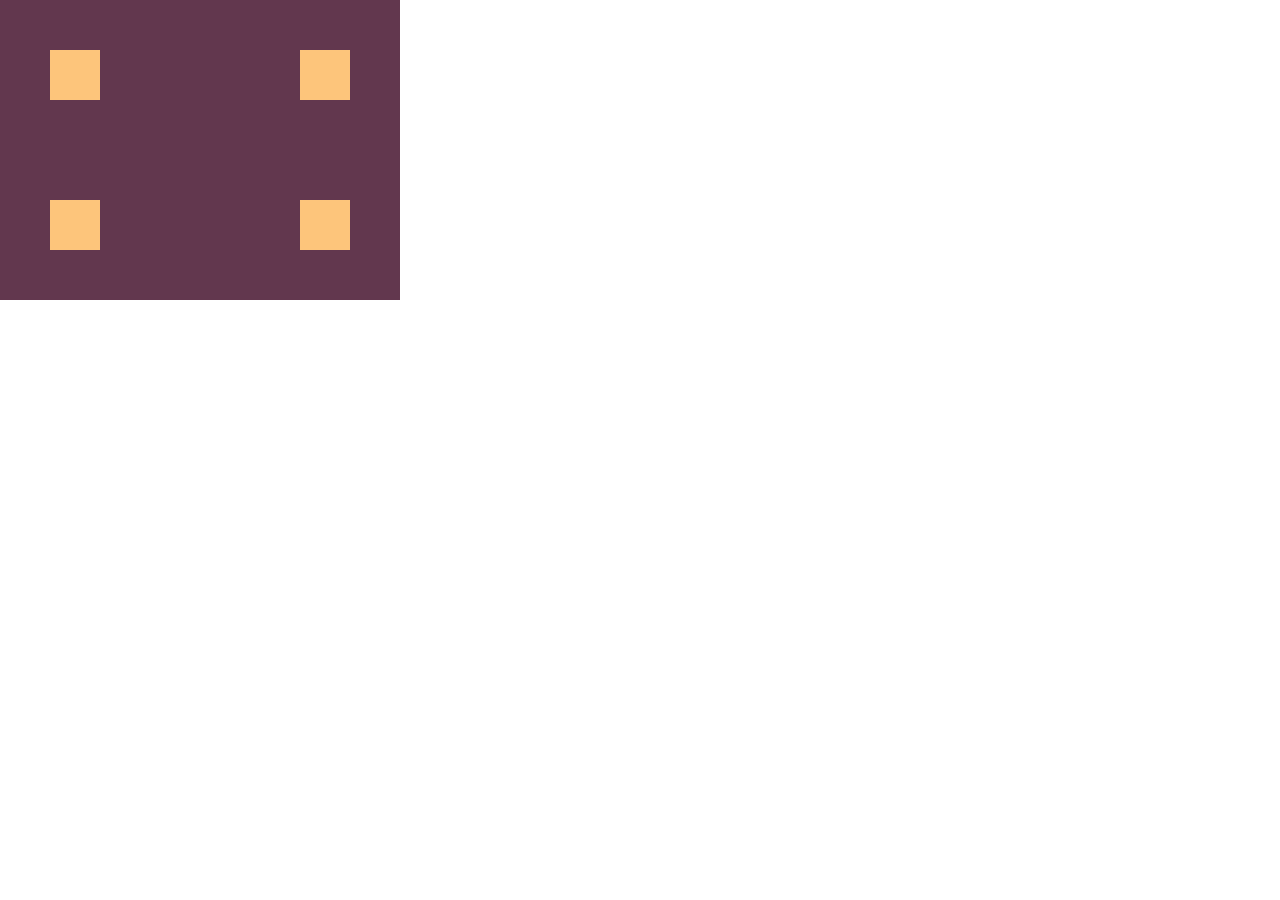
<file: Battle#1.2_Carrom/index.html>
<!DOCTYPE html>
<html lang="en">
<head>
   <meta charset="UTF-8">
   <meta http-equiv="X-UA-Compatible" content="IE=edge">
   <meta name="viewport" content="width=device-width, initial-scale=1.0">
   <link rel="stylesheet" href="./style.css">
   <title>Document</title>
</head>
<body>
   <div class="wrap">
      <div class="box"></div>
      <div class="box"></div>
      <div class="box"></div>
      <div class="box"></div>
   </div>
   
</body>
</html>
</file>
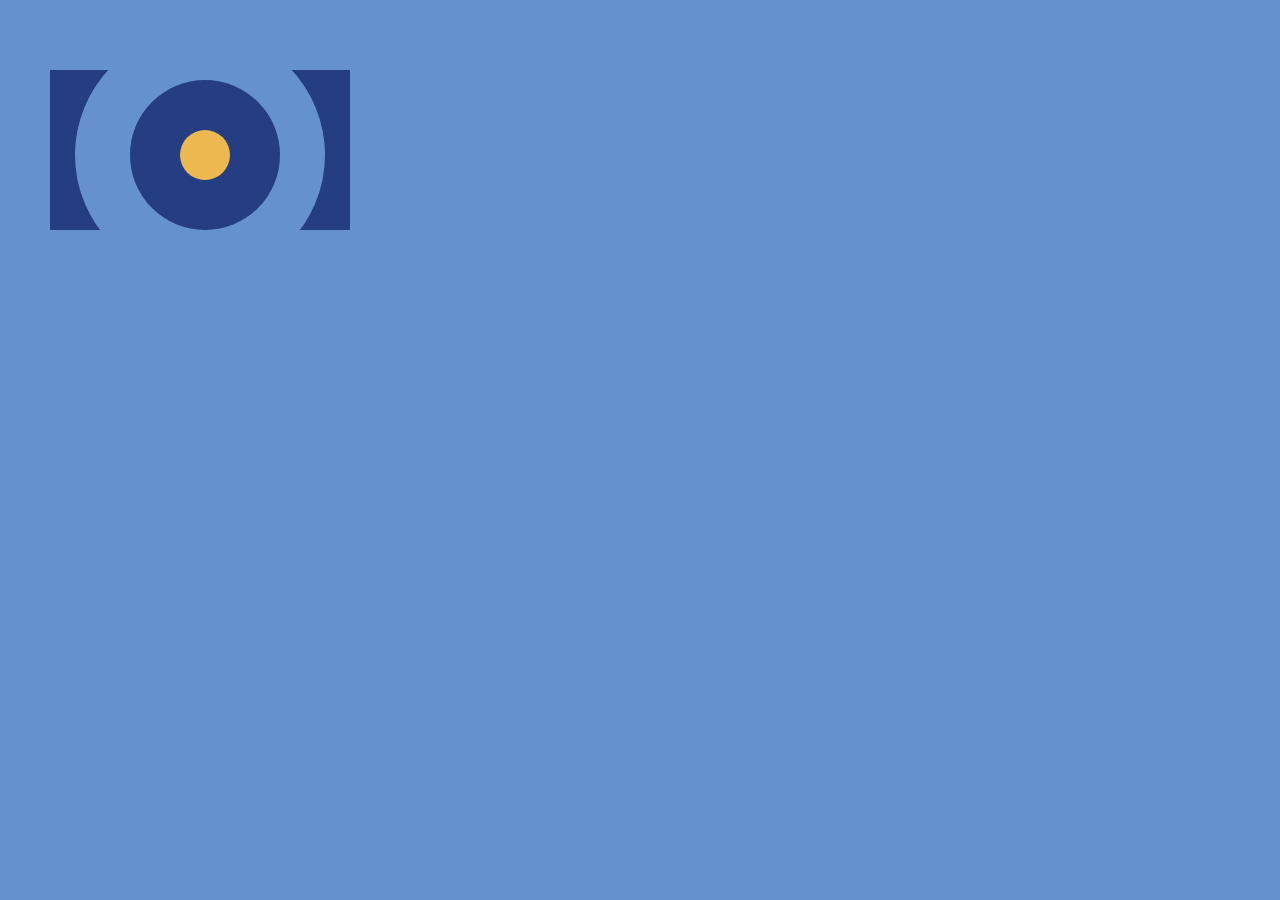
<file: Battle#1.3_Push_Button/index.html>
<!DOCTYPE html>
<html lang="en">
<head>
   <meta charset="UTF-8">
   <meta http-equiv="X-UA-Compatible" content="IE=edge">
   <meta name="viewport" content="width=device-width, initial-scale=1.0">
   <link rel="stylesheet" href="./style.css">
   <title>Document</title>
</head>
<body>
   <div class = "wrapper" >
      <div class = "sq"></div>
      <div class = "cir1"></div>
      <div class = "cir2"></div>
      <div class = "cir3"></div>
   </div>
   
</body>
</html>
</file>
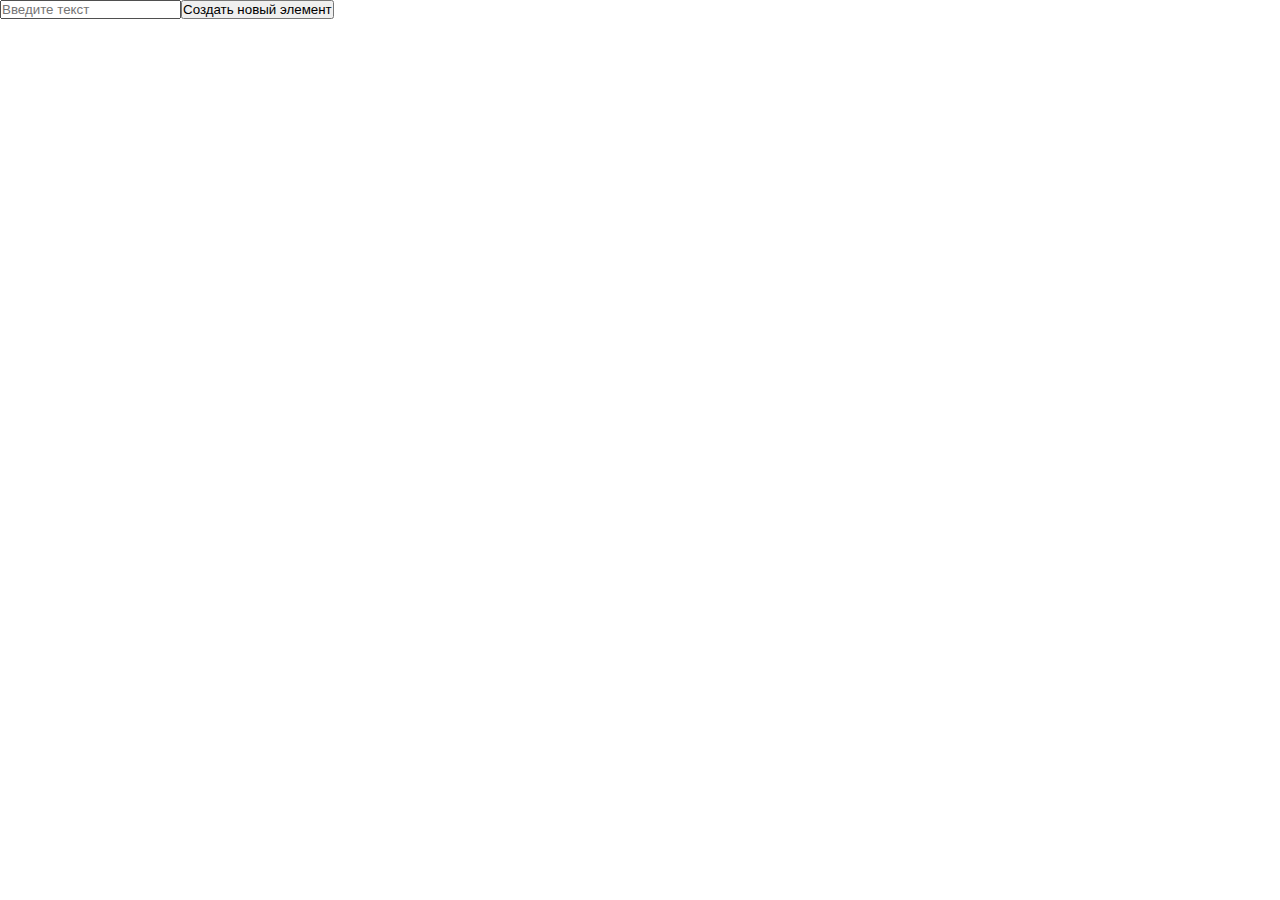
<file: SammeryGlobal/Sammery/index.html>
<!DOCTYPE html>
<html lang="en">
<head>
   <meta charset="UTF-8">
   <meta http-equiv="X-UA-Compatible" content="IE=edge">
   <meta name="viewport" content="width=device-width, initial-scale=1.0">
   <link rel="stylesheet" href="./style.css">
   <title>Document</title>
</head>
<body>
   <div id="container"></div>
   <script src="./script.js"></script>
</body>
</html>
</file>
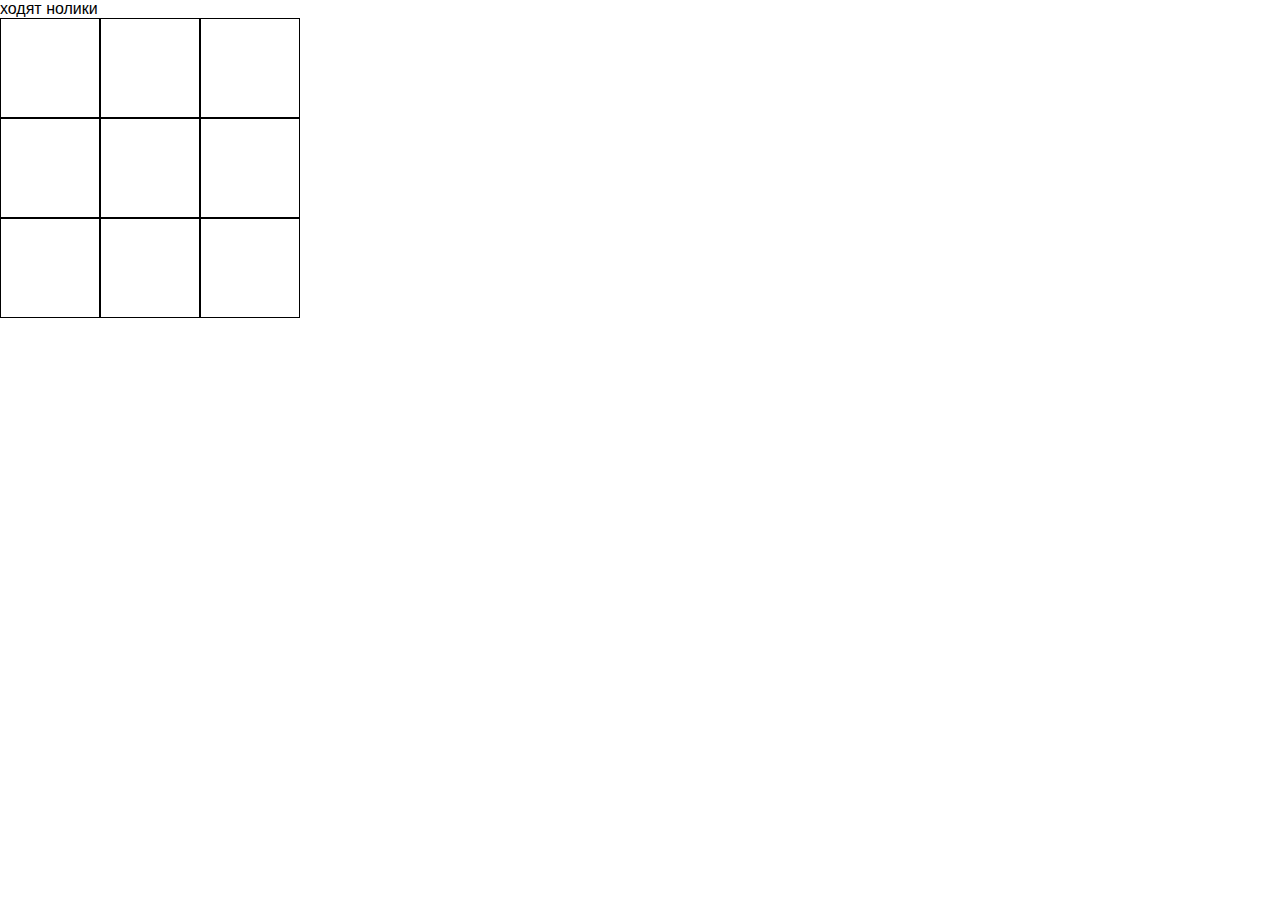
<file: SammeryGlobal/Sammery_Крестики-нолики/index.html>
<!DOCTYPE html>
<html lang="en">
<head>
   <meta charset="UTF-8">
   <meta http-equiv="X-UA-Compatible" content="IE=edge">
   <meta name="viewport" content="width=device-width, initial-scale=1.0">
   <link rel="stylesheet" href="./style.css">
   <title>Tick-Tack-o</title>
</head>
<body>
   <div id="container">
      <!--
      <div class="grid">
         <div></div>
         <div></div>
         <div></div>
         <div></div>
         <div></div>
         <div></div>
         <div></div>
         <div></div>
         <div></div>
      </div>
      -->
   </div>
   <script src="./script.js"></script>
</body>
</html>
</file>
<file: Battle#1.2_Carrom/style.css>
*{margin:0;
   padding:0;
   border:box;

}
.wrap{
display: flex;
flex-wrap:wrap;
justify-content: space-between;
align-items: center;   
width: 400px;
height: 300px;
background:#62374e;
}
.box{
width: 50px;
height: 50px;
margin: 40px 50px 40px 50px;
display:flex;
justify-content: space-between;
align-items: center; 
background:#fdc57b;
}
</file>
<file: Battle#1.3_Push_Button/style.css>
*{
   margin:0;
   background:#6592CF;
}
.wrapper{
   width:400px;
   height:300px;
   background:#6592CF;
}
.sq {
   width: 300px;
   height: 160px;
   background: #243D83;
   margin:70px 50px;
   position:relative;
}
.cir1{
   width:250px;
   height:250px;
   border-radius:50%;
   background:#6592CF;
   position:absolute;
   top:30px;
   left:75px;
}
.cir2{
   width:150px;
   height:150px;
   border-radius:50%;
   background:#243D83;
   position:absolute;
   top:80px;
   left:130px; 
}
.cir3{
   width:50px;
   height:50px;
   border-radius:50%;
   background:#EEB850;
   position:absolute;
   top:130px;
   left:180px; 
}
</file>
<file: SammeryGlobal/Sammery/style.css>
* {
   margin: 0;
   padding: 0;
   font-family: sans-serif;
   box-sizing: border-box;
}

html, body, #container {
   width: 100%;
   height: 100%;
}
label{
   display: block;
   margin: 10px;
}
</file>
<file: SammeryGlobal/Sammery_Крестики-нолики/style.css>
* {
   margin: 0;
   padding: 0;
   font-family: sans-serif;
   box-sizing: border-box;
}

html, body, #container {
   width: 100%;
   height: 100%;
}

.grid {
   width: 300px;
   height: 300px;
   display: flex;
   flex-direction: row;
   flex-wrap: wrap;
}
.item {
   width: 100px;
   height: 100px;
   border: 1px solid black;
}
</file>
